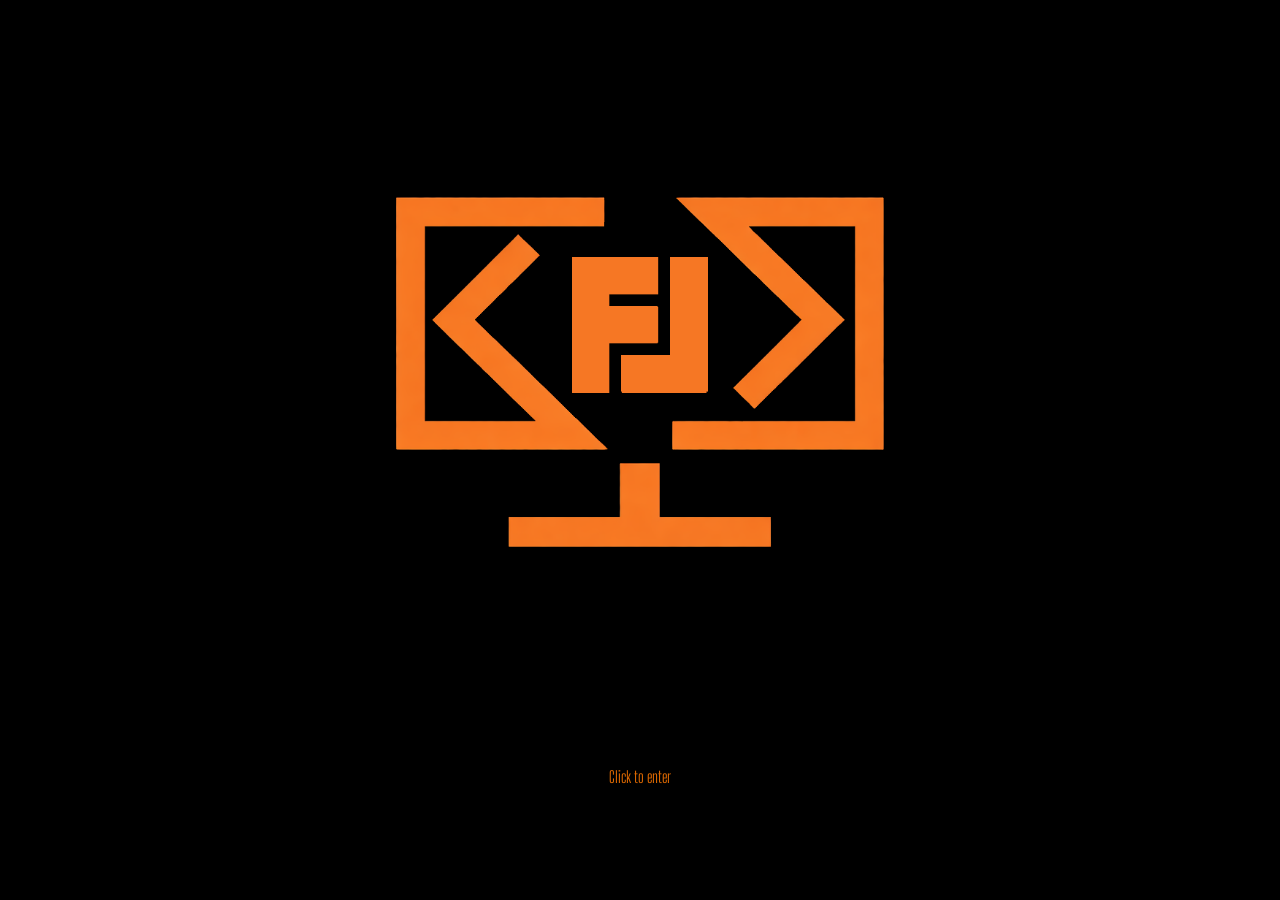
<file: index.html>
<!DOCTYPE HTML>
<HTML>
    <HEAD>
        <TITLE>FredyJabe GameDev & Gaming</TITLE>

		<META charset="UTF-8">
		<META name="keywords" content="PouTeam, Stream, Streaming, Twitch, TTV, famille, love, fun, drole, jeu, internet, FredyJabe, Meta, programmation, coding, gamedev, dev, developpement, code">
		<META name="description" content="Site web de FredyJabe">
		<META name="author" content="Frederic 'FredyJabe' Jackson-Beaudoin">
		<META name="viewport" content="width=device-width, initial-scale=1.0">

        <LINK rel="icon" type="image/x-icon" href="images/favicon.png">
        <LINK rel="stylesheet" href="css/sitewide.css">
		<LINK rel="stylesheet" href="css/index.css">
		<LINK rel="stylesheet" href="css/mobile.css">
        <LINK rel="preconnect" href="https://fonts.googleapis.com">
        <LINK rel="preconnect" href="https://fonts.gstatic.com" crossorigin>
        <LINK href="https://fonts.googleapis.com/css2?family=Big+Shoulders+Display:wght@500&display=swap" rel="stylesheet">

        <SCRIPT src="js/gotoPage.js"></SCRIPT>
        <SCRIPT src="js/labels.js"></SCRIPT>
    </HEAD>
    <BODY class="clickable">
        <DIV onclick="goToPage('main');">
            <IMG src="images/FJwhite.png" title="Click to continue">
            <P label-index="index.enter">Click to enter</P>
        </DIV>
    </BODY>
</HTML>

<SCRIPT>
    initI18n();
</SCRIPT>
</file>
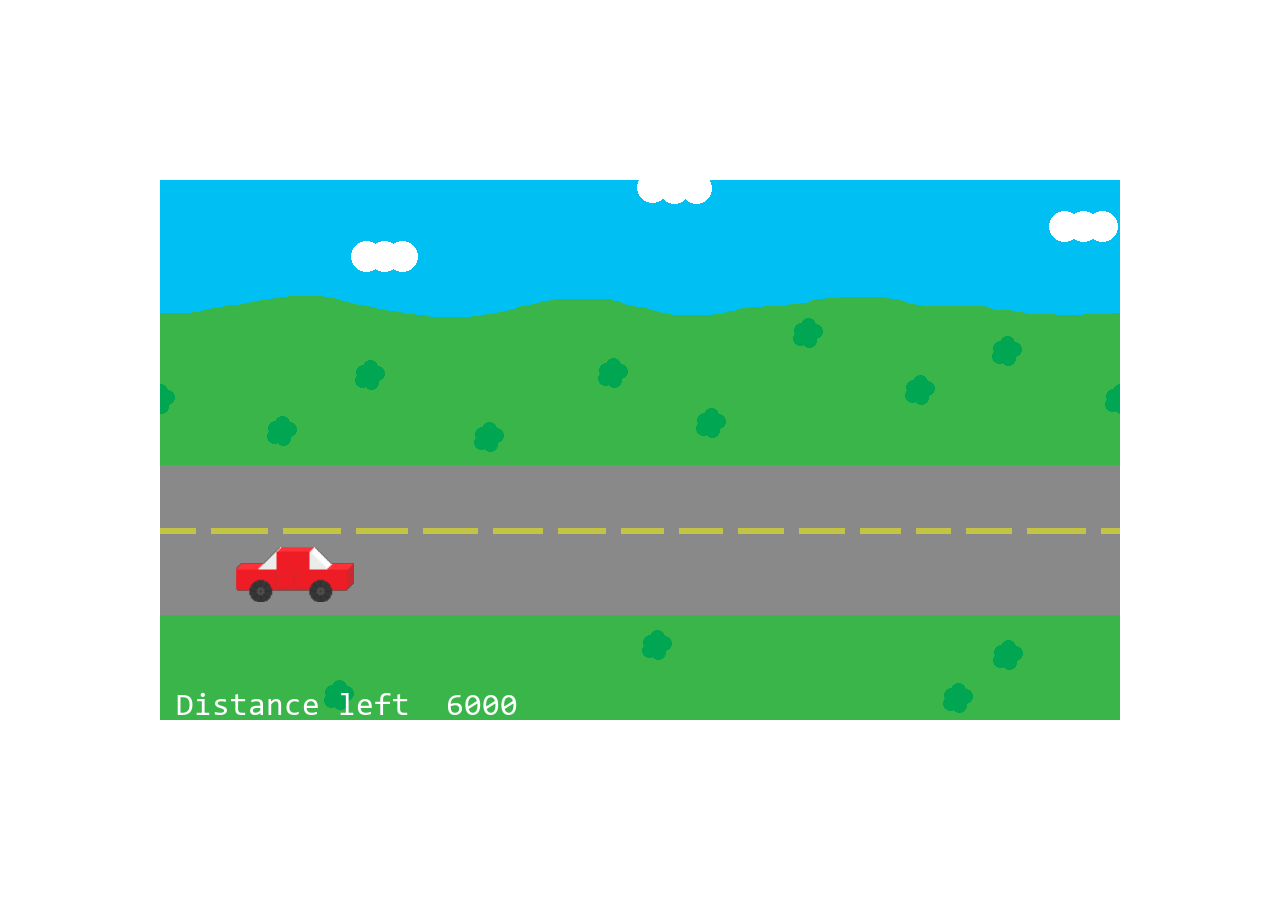
<file: Games/AllonsAuHSP/index.html>
<!DOCTYPE html>
<html lang="en">
    <head>
        <!-- Generated by GameMaker:Studio http://www.yoyogames.com/gamemaker/studio -->
        <meta http-equiv="X-UA-Compatible" content="IE=edge" />
        <meta http-equiv="pragma" content="no-cache"/>
        <meta name="apple-mobile-web-app-capable" content="yes" />
        <meta name ="viewport" content="width=device-width, initial-scale=1.0, maximum-scale=1.0, user-scalable=0" />
        <meta name="apple-mobile-web-app-status-bar-style" content="black-translucent" />
        <meta charset="utf-8"/>

        <!-- Set the title bar of the page -->
        <title>Created with GameMaker</title>

        <!-- Set the background colour of the document -->
        <style>
            body {
              background: #0;
              color:#cccccc;
              margin: 0px;
              padding: 0px;
              border: 0px;
            }
            canvas {
                      image-rendering: optimizeSpeed;
                      -webkit-interpolation-mode: nearest-neighbor;
                      -ms-touch-action: none;
                      margin: 0px;
                      padding: 0px;
                      border: 0px;
            }
            :-webkit-full-screen #canvas {
                 width: 100%;
                 height: 100%;
            }
            div.gm4html5_div_class
            {
              margin: 0px;
              padding: 0px;
              border: 0px;
            }
            /* START - Login Dialog Box */
            div.gm4html5_login
            {
                 padding: 20px;
                 position: absolute;
                 border: solid 2px #000000;
                 background-color: #404040;
                 color:#00ff00;
                 border-radius: 15px;
                 box-shadow: #101010 20px 20px 40px;
            }
            div.gm4html5_cancel_button
            {
                 float: right;
            }
            div.gm4html5_login_button
            {
                 float: left;
            }
            div.gm4html5_login_header
            {
                 text-align: center;
            }
            /* END - Login Dialog Box */
            :-webkit-full-screen {
               width: 100%;
               height: 100%;
            }
        </style>
    </head>

    <body>
        <div class="gm4html5_div_class" id="gm4html5_div_id">
            <!-- Create the canvas element the game draws to -->
            <canvas id="canvas" width="960" height="540"  style="position: absolute; top: 50%; left: 50%; bottom: -50%; right: -50%; transform: translate(-50%, -50%);" >
                     <p>Your browser doesn't support HTML5 canvas.</p>
            </canvas>
        </div>

        <!-- Run the game code -->
        <script type="text/javascript" src="html5game/AllonsAuHSP.js?GPZZB=544959598"></script>
        <script>window.onload = GameMaker_Init;</script>
    </body>
</html>
</file>
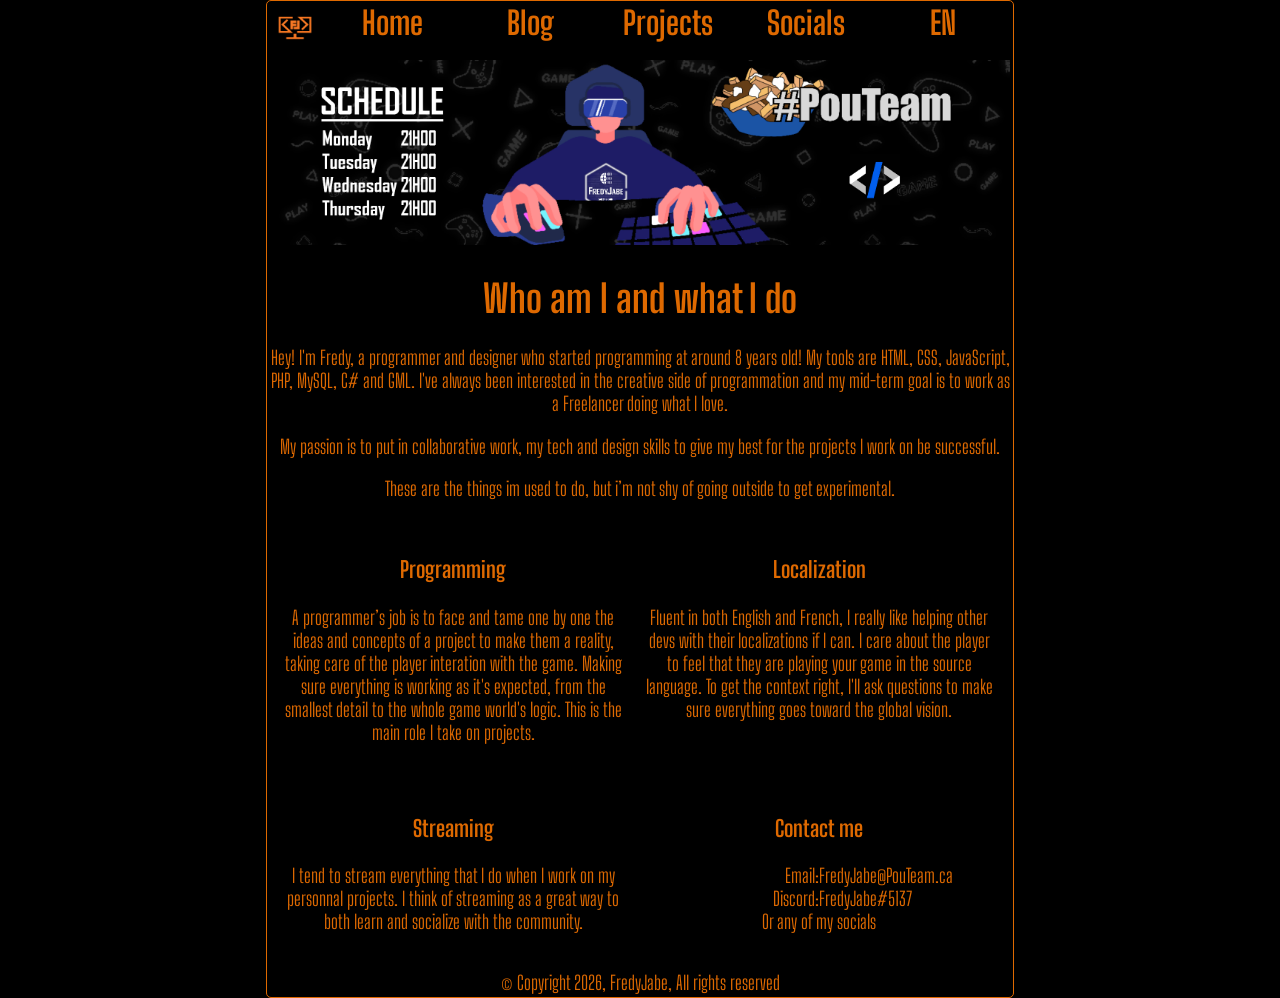
<file: main.html>
<!DOCTYPE HTML>
<HTML>
    <HEAD>
        <TITLE>FredyJabe GameDev & Gaming</TITLE>

		<META charset="UTF-8">
		<META name="keywords" content="PouTeam, Stream, Streaming, Twitch, TTV, famille, love, fun, drole, jeu, internet, FredyJabe, Meta, programmation, coding, gamedev, dev, developpement, code">
		<META name="description" content="Site web de FredyJabe">
		<META name="author" content="Frederic 'FredyJabe' Jackson-Beaudoin">
		<META name="viewport" content="width=device-width, initial-scale=1.0">

        <LINK rel="icon" type="image/x-icon" href="images/favicon.png">
        <LINK rel="stylesheet" href="css/sitewide.css">
		<LINK rel="stylesheet" href="css/main.css">
		<LINK rel="stylesheet" href="css/mobile.css">

        <LINK rel="preconnect" href="https://fonts.googleapis.com">
        <LINK rel="preconnect" href="https://fonts.gstatic.com" crossorigin>
        <LINK href="https://fonts.googleapis.com/css2?family=Big+Shoulders+Display:wght@500&display=swap" rel="stylesheet">

        <SCRIPT src="js/contentPage.js"></SCRIPT>
        <SCRIPT src="js/gotoPage.js"></SCRIPT>
        <SCRIPT src="js/labels.js"></SCRIPT>
    </HEAD>
    <BODY>
        <TABLE>
            <TR id="navbar">
                <TD id="logoNavbar"><IMG class="inlineImage" src="images/FJwhite.png"></TD>
                <TD>
                    <DIV class="navbarButton" id="welcome" label-index="main.nav.home">Home</DIV>
                    <DIV class="navbarButton" id="blog" label-index="main.nav.blog">Blog</DIV>
                    <DIV class="navbarButton" id="projects" label-index="main.nav.projects">Projects</DIV>
                    <DIV class="navbarButton" id="links" label-index="main.nav.socials">Socials</DIV>
                    <DIV class="navbarButton" id="langSwitch">EN</DIV>
                </TD>
            </TR>
            <TR id="content">
                <TD colspan="2"><DIV id="contentEmbed"></DIV></TD>
            </TR>
            <TR id="footer">
                <TD colspan="2"><A id="tb">©</A> <SPAN label-index="main.footer">Copyright 2022, FredyJabe, All rights reserved</SPAN></TD>
            </TR>
        </TABLE>
    </BODY>
</HTML>

<SCRIPT>
    initI18n().then(function () {
        init();
    });
</SCRIPT>

<SCRIPT data-name="BMC-Widget" data-cfasync="false" src="https://cdnjs.buymeacoffee.com/1.0.0/widget.prod.min.js" data-id="FredyJabe" data-description="Support me on Buy me a coffee!" data-message="" data-color="#5F7FFF" data-position="Right" data-x_margin="18" data-y_margin="18"></SCRIPT>
</file>
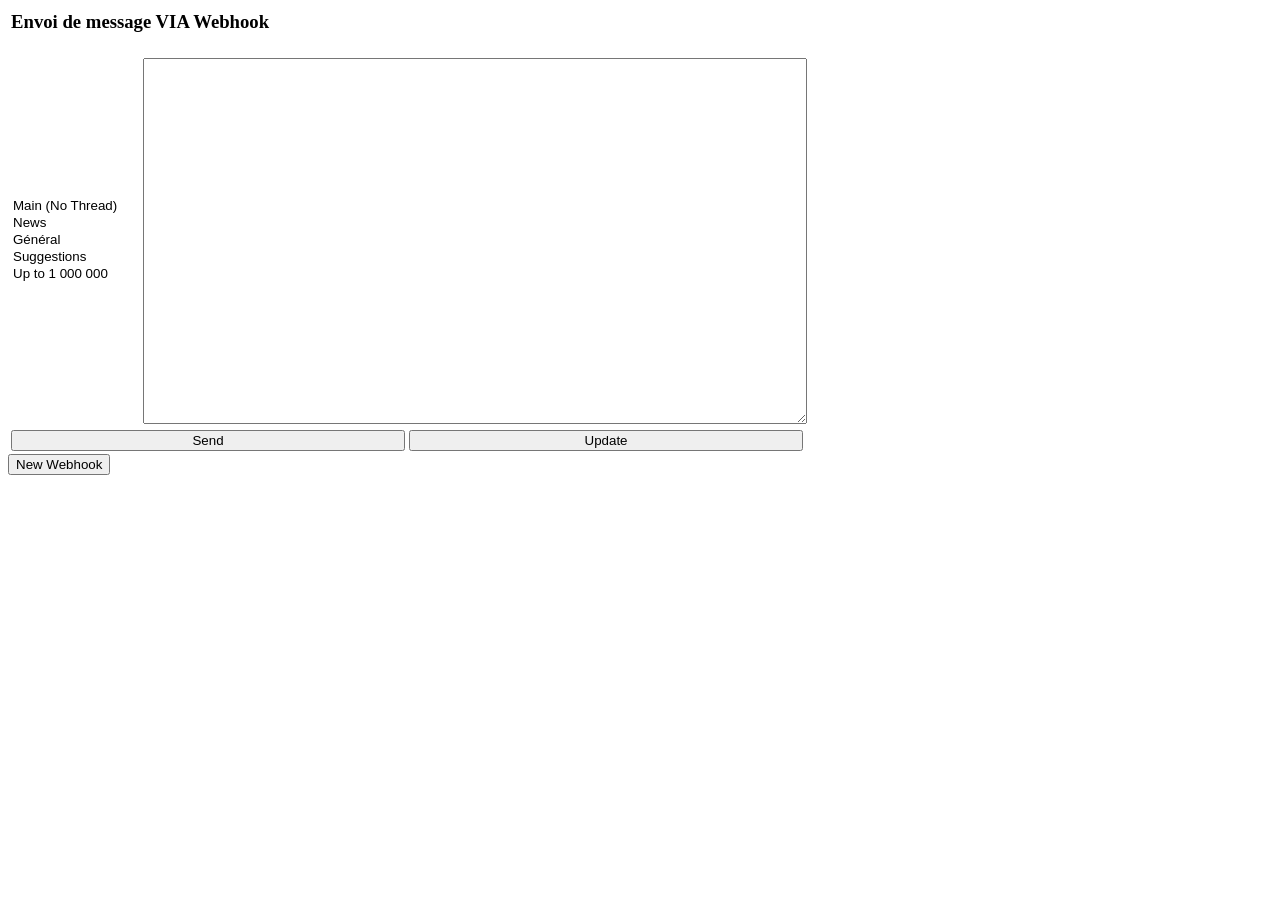
<file: tools/discord.htm>
<HTML>
	<HEAD>
		<TITLE>Webhook</TITLE>
	</HEAD>
	<BODY>
		<TABLE style="border: 1px black;">
			<TR>
				<TD colspan="2"><H3 id="title">Envoi de message VIA Webhook</H3></TD>
			<TR>
			<TR>
				<TD>
					<SELECT id="target" size="5" style="width: 128px; height: 100%; border: none;">
						<OPTION>Main (No Thread)</OPTION>
						<OPTION>News</OPTION>
						<OPTION>Général</OPTION>
						<OPTION>Suggestions</OPTION>
						<OPTION>Up to 1 000 000</OPTION>
					</SELECT>
				</TD>
				<TD><TEXTAREA name="msg" id="msg" cols="80" rows="24"></TEXTAREA></TD>
			<TR>
			<TR>
				<TD colspan="2">
					<BUTTON style="width: 49.5%;" onclick="discordNewMessage();">Send</BUTTON>
					<BUTTON style="width: 49.5%;" onclick="discordUpdateMessage();">Update</BUTTON>
				</TD>
			</TR>
		</TABLE>
		<BUTTON onclick="discordNewWebhook();">New Webhook</BUTTON>
	</BODY>
</HTML>

<SCRIPT>
	function discordNewMessage() {
		var webhook = "https://discord.com/api/webhooks/941371998758653962/VdnAtfSJo8zkdt7916xS50mgt1oqr_gP0mcxAT0_iXPp7mlxO4mLzZl-0TSIDuwh5B9S";
		var thread = "";
		var isNews = false;
	
		var message = "\n" + document.getElementById('msg').value;
		
		switch(document.getElementById('target').value)
		{
			case "News": 
				thread += "?thread_id=941376519148802129"; 
				isNews = true;
				break;
			case "Général": thread += "?thread_id=941021362120704030"; break;
			case "Suggestions": thread += "?thread_id=941022097822597212"; break;
			case "Up to 1 000 000": thread += "?thread_id=941021656015589437"; break;
		}
		
        var xhr = new XMLHttpRequest();
        xhr.open("POST", webhook + thread, true);
        xhr.setRequestHeader('Content-Type', 'application/json');
        xhr.send(JSON.stringify({
            'content': message,
            'username':'La PouTeam',
        }));
		
		if (isNews) {
			discordUpdateMessage();
		}
    }
	
	function discordUpdateMessage() {
		var webhook = "https://discord.com/api/webhooks/941371998758653962/VdnAtfSJo8zkdt7916xS50mgt1oqr_gP0mcxAT0_iXPp7mlxO4mLzZl-0TSIDuwh5B9S";
		var thread = "";
		var messageID = "959160074994089984";
	
		var message = "\n" + document.getElementById('msg').value;
		var dateActuelle = new Date().toLocaleString();
	
		var xhr = new XMLHttpRequest();
		xhr.open("PATCH", webhook + "/messages/" + messageID + thread, true);
		xhr.setRequestHeader('Content-Type', 'application/json');
        xhr.send(JSON.stringify({
		"type": 3,
		"name": "La PouTeam",
		"id": "959164544385712179",
		"application_id": "959164544385712179",
  "content": "\u200B",
  "tts": false,
  "embeds": [
    {
      "type": "rich",
      "title": "Chez vous",
      "description": "Ici tu va t'sentir comme chez vous, c'est promis!\n\nFeel free d'explorer les divers Threads qu'on a pour discuter, sinon tu peux aussi cliquer sur les bouttons en bas pour accéder à mes liens sociaux et/ou le merch store de la PouTeam!!",
      "color": 0x0048ff,
      "fields": [
        {
          "name": "Les Threads",
          "value": "[News](https://discord.com/channels/684608690506170386/941376519148802129) (" + dateActuelle + ")\n[Général](https://discord.com/channels/684608690506170386/941021362120704030)\n[Suggestions](https://discord.com/channels/684608690506170386/941022097822597212)\n[Up to 1 000 000](https://discord.com/channels/684608690506170386/941021656015589437)"
        },
        {
          "name": "L'horaire de la semaine",
          "value": "\u200B"
        }
      ],
      "image": {
        "url": "https://www.pouteam.ca/team/fredyjabe/images/horaire.png",
        "height": 0,
        "width": 0
      }
    }
  ]
        }));
	}
</SCRIPT>
</file>
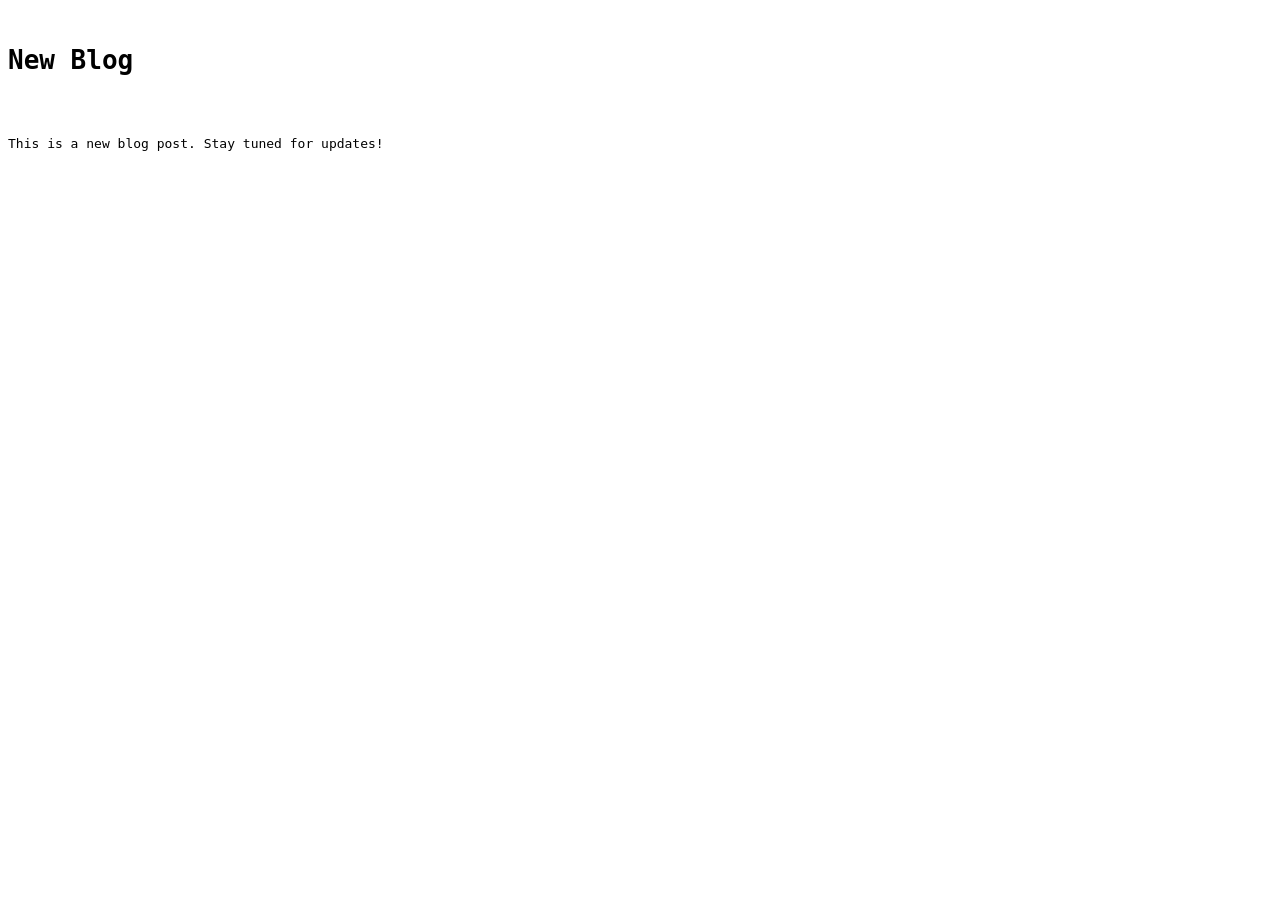
<file: pages/posts/New Blog.html>
<!DOCTYPE html>
<html lang="en">
<head>
    <meta charset="UTF-8">
    <meta name="viewport" content="width=device-width, initial-scale=1.0">
    <title>New Blog</title>
</head>
<body>
    <pre>
        <h1>New Blog</h1>
        <p>This is a new blog post. Stay tuned for updates!</p>
    </pre>
</body>
</html>
</file>
<file: css/sitewide.css>
html {
	background-color: black;
	color: #de6900;
	text-align: center;

    font-family: 'Big Shoulders Display', cursive;

	height: 100%;
}

body {
	width: 748px;
	height: 100%;

    justify-content: center;
	align-items: center;
	margin: auto;
}
</file>
<file: css/index.css>
img {
    width: 100%;
}

.clickable {
	cursor: pointer;
}
</file>
<file: css/mobile.css>
@media only screen and (hover: none) and (pointer: coarse){
    body {
        width: 100%;
    }
}
</file>
<file: css/main.css>
.inlineImage {
    height: 48px;
}

#contentEmbed {
    width: 100%;
    height: 100%;
}

#navbar {
    width: 100%;
    height: 50px;

    font-size: large;
    font-weight: bold;
}

#footer {
    height: 20px;
}

#logoNavbar {
    width: 50px;
}

#navbar td:last-child {
    display: flex;
    align-items: center;
    width: 100%;
}

.navbarButton {
    flex: 1 1 0;
    margin: 0;
    cursor: pointer;
    font-size: xx-large;
    text-align: center;
}

.navbarButton:hover {
    color: #000000;
    text-shadow: -1px -1px 0 #de6900, 1px -1px 0 #de6900, -1px 1px 0 #de6900, 1px 1px 0 #de6900;
    transform: scale(1.15, 1.15);
}

table {
    width: 100%;
    height: 100%;
    border: 1px solid #de6900;
    border-radius: 5px;
}

embed {
    /*width: 100%;
    height: 100%;*/
    scrollbar-color: #de6900 #000000;
}
</file>
